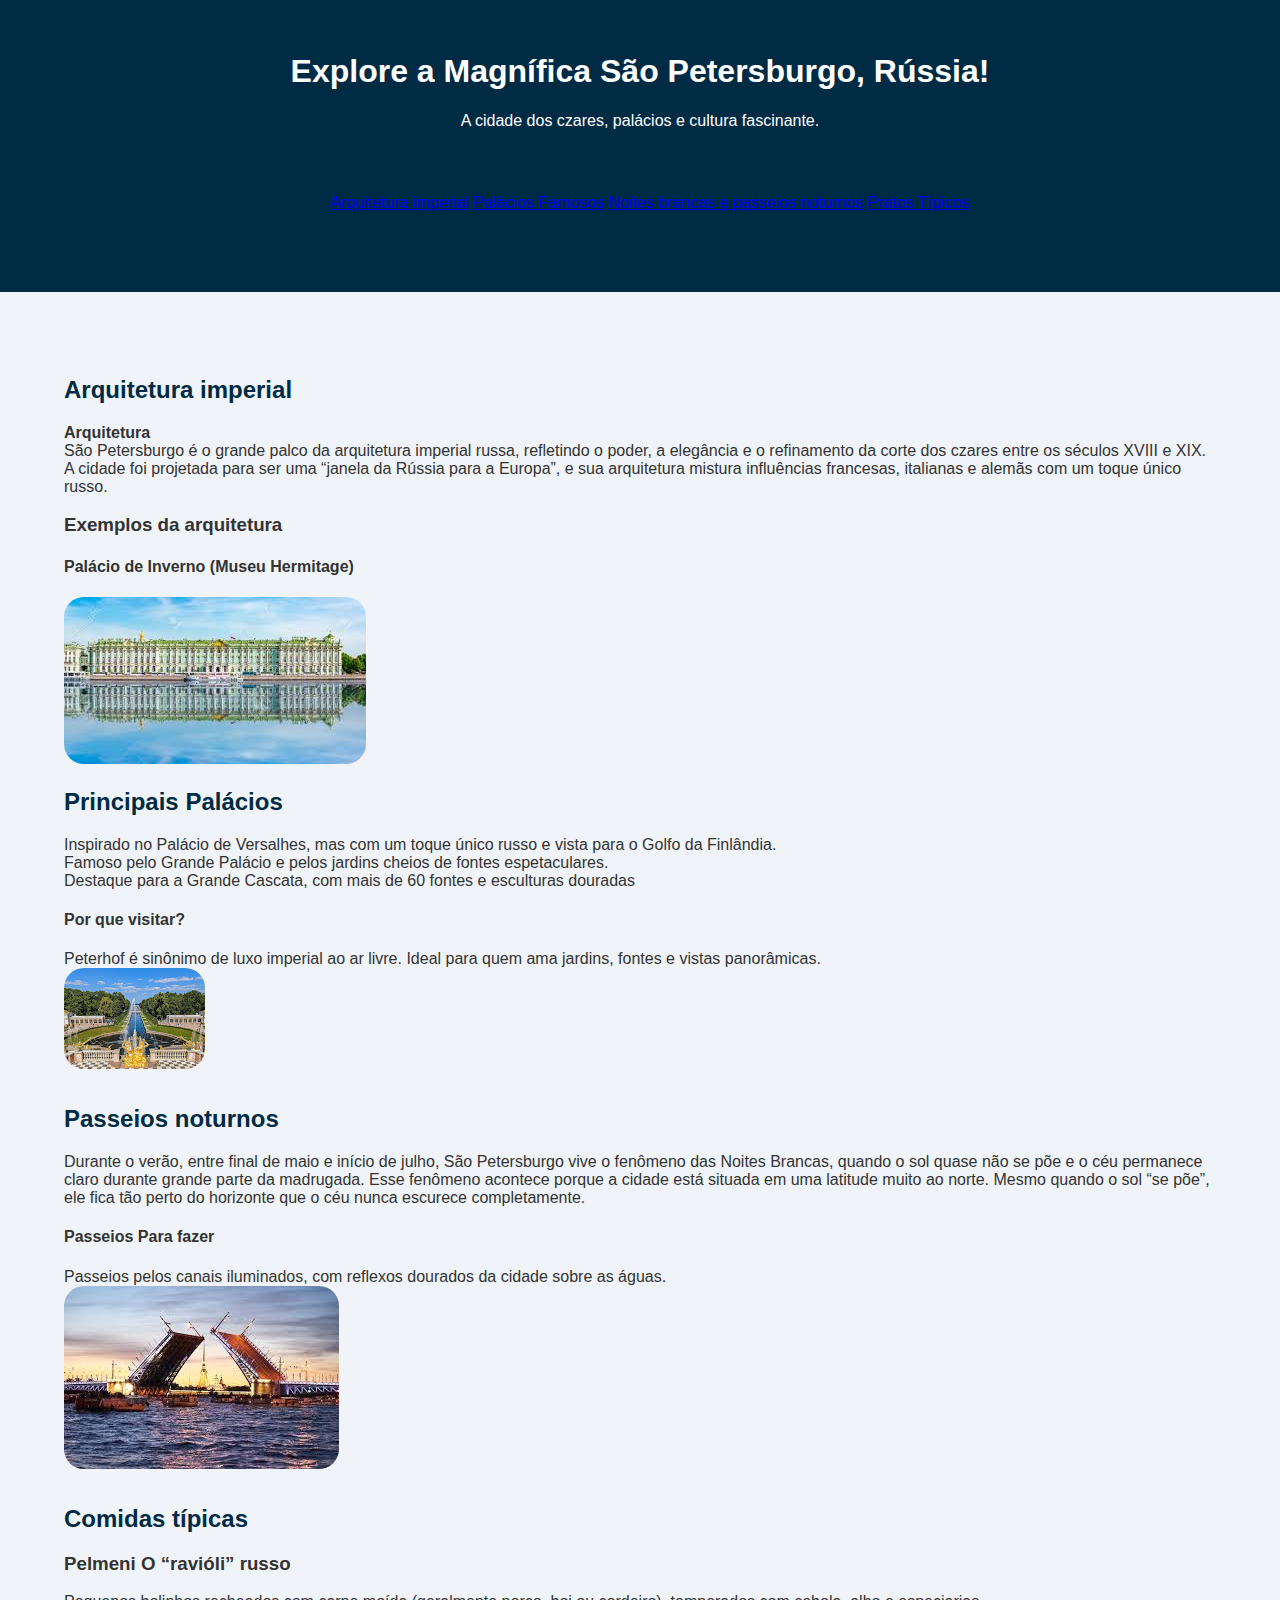
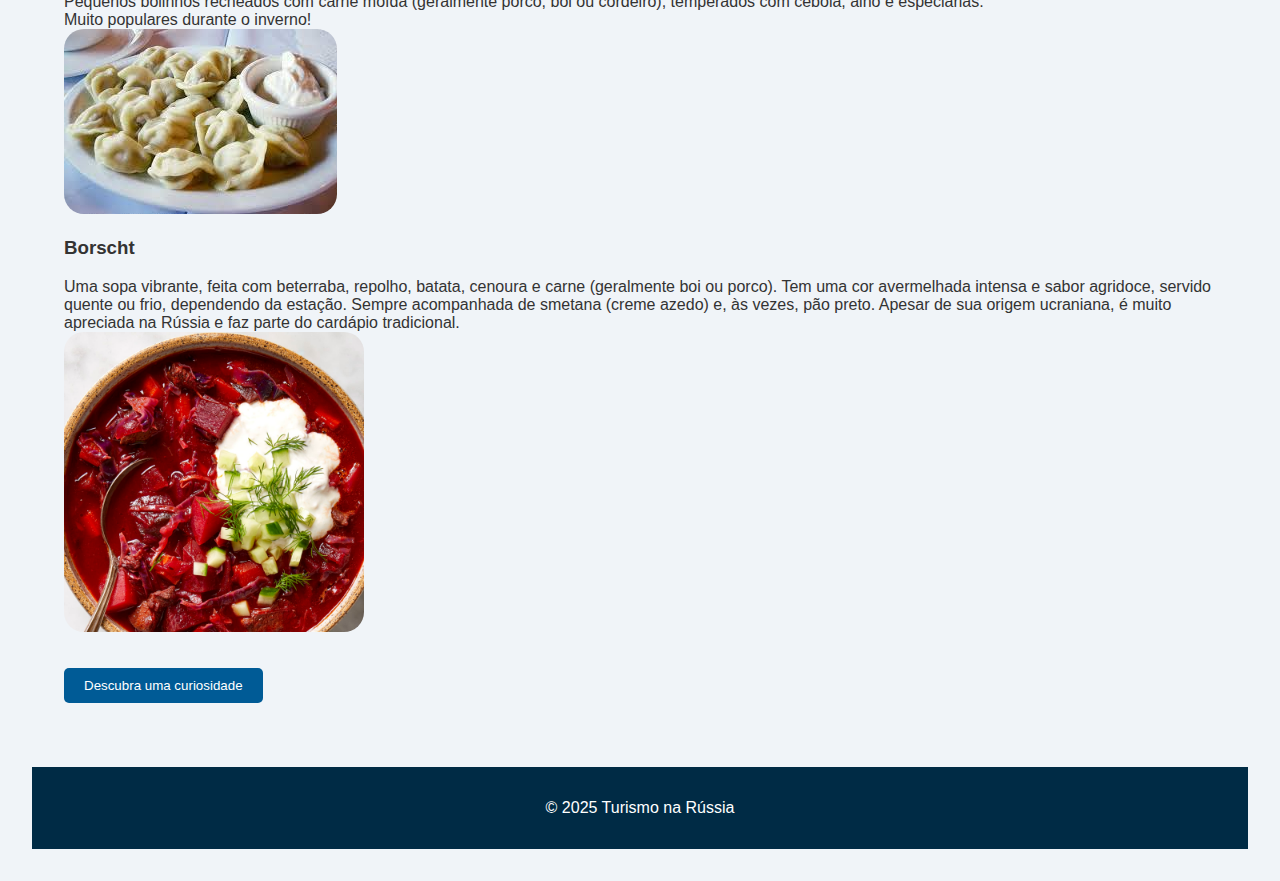
<file: index.html>
<!DOCTYPE html>
<html lang="pt-BR">
<head>
	<meta charset="UTF-8">
	<title>Descubra mais sobre São Petersburgo</title>
	<link rel="stylesheet" href="style.css">
</head>
<body>
	<header>
		<h1>Explore a Magnífica São Petersburgo, Rússia!</h1>
		<p>A cidade dos czares, palácios e cultura fascinante.</p>
		<main>
				<nav>
					<ul>
						<a href="#Arquitetura imperial">Arquitetura imperial</a>
						<a href="#Palácios como Peterhof e Catarina">Palácios Famosos</a>
						<a href="#Noites brancas e passeios noturnos">Noites brancas e passeios noturnos</a>
						<a href="#comidas">Pratos Típicos</a>
					</ul>
				</nav>
		</main>
	</header>


	<main>
		<main>
		
			<section id="Arquitetura imperial">
				<h2>Arquitetura imperial</h2>
				<p>
					<strong>Arquitetura</strong>
					<br>
					São Petersburgo é o grande palco da arquitetura imperial russa, refletindo o poder, a elegância e o refinamento da corte dos czares entre os séculos XVIII e XIX.
					<br>
					A cidade foi projetada para ser uma “janela da Rússia para a Europa”, e sua arquitetura mistura influências francesas, italianas e alemãs com um toque único russo.
					<br>
					<h3>Exemplos da arquitetura</h3>
					<h4>Palácio de Inverno (Museu Hermitage)</h4>
					<img src="MUSEU1.jpg" alt="Museu">
				</p>
				
		<section id="Palácios como Peterhof e Catarina">
			<h2>Principais Palácios</h2>
			<p>
				Inspirado no Palácio de Versalhes, mas com um toque único russo e vista para o Golfo da Finlândia.
				<br>
				Famoso pelo Grande Palácio e pelos jardins cheios de fontes espetaculares.
				<br>
				Destaque para a Grande Cascata, com mais de 60 fontes e esculturas douradas
				<h4>Por que visitar?</h4>
				Peterhof é sinônimo de luxo imperial ao ar livre. Ideal para quem ama jardins, fontes e vistas panorâmicas.
				<br>
				<img src="PALÁCIO2.jpg" alt="palácio">
			</p>
		</section>

		<section id="Noites brancas e passeios noturnos">
			<h2>Passeios noturnos</h2>
			<p>
				Durante o verão, entre final de maio e início de julho, São Petersburgo vive o fenômeno das Noites Brancas, quando o sol quase não se põe e o céu permanece claro durante grande parte da madrugada.

				Esse fenômeno acontece porque a cidade está situada em uma latitude muito ao norte. Mesmo quando o sol “se põe”, ele fica tão perto do horizonte que o céu nunca escurece completamente.
				<br>
				<h4>Passeios Para fazer</h4>
				Passeios pelos canais iluminados, com reflexos dourados da cidade sobre as águas.
				<br>
				<img src="NOITE BRANCA.jpg" alt="palácio">
		</section>

		<section id="comidas">
			<h2>Comidas típicas</h2>
			<p>
				<h3>Pelmeni  O “ravióli” russo</h3>
					Pequenos bolinhos recheados com carne moída (geralmente porco, boi ou cordeiro), temperados com cebola, alho e especiarias.
					<br>
					Muito populares durante o inverno!
					<br>
					<img src="Pelmeni.jpg" alt="Pelmeni">
				<h3>Borscht</h3>
				Uma sopa vibrante, feita com beterraba, repolho, batata, cenoura e carne (geralmente boi ou porco).
				Tem uma cor avermelhada intensa e sabor agridoce, servido quente ou frio, dependendo da estação.
				Sempre acompanhada de smetana (creme azedo) e, às vezes, pão preto.
				Apesar de sua origem ucraniana, é muito apreciada na Rússia e faz parte do cardápio tradicional.
				<br>
				<img src="Borscht.jpg" alt="Borscht" width="300" height="300">
			</p>

		</section>

		<section>
			<button onclick="descobrirMais()">Descubra uma curiosidade</button>
		</section>
	</main>

	<footer>
		<p>&copy; 2025 Turismo na Rússia</p>
	</footer>

	<script src="script.js"></script>
</body>
</html>
</file>
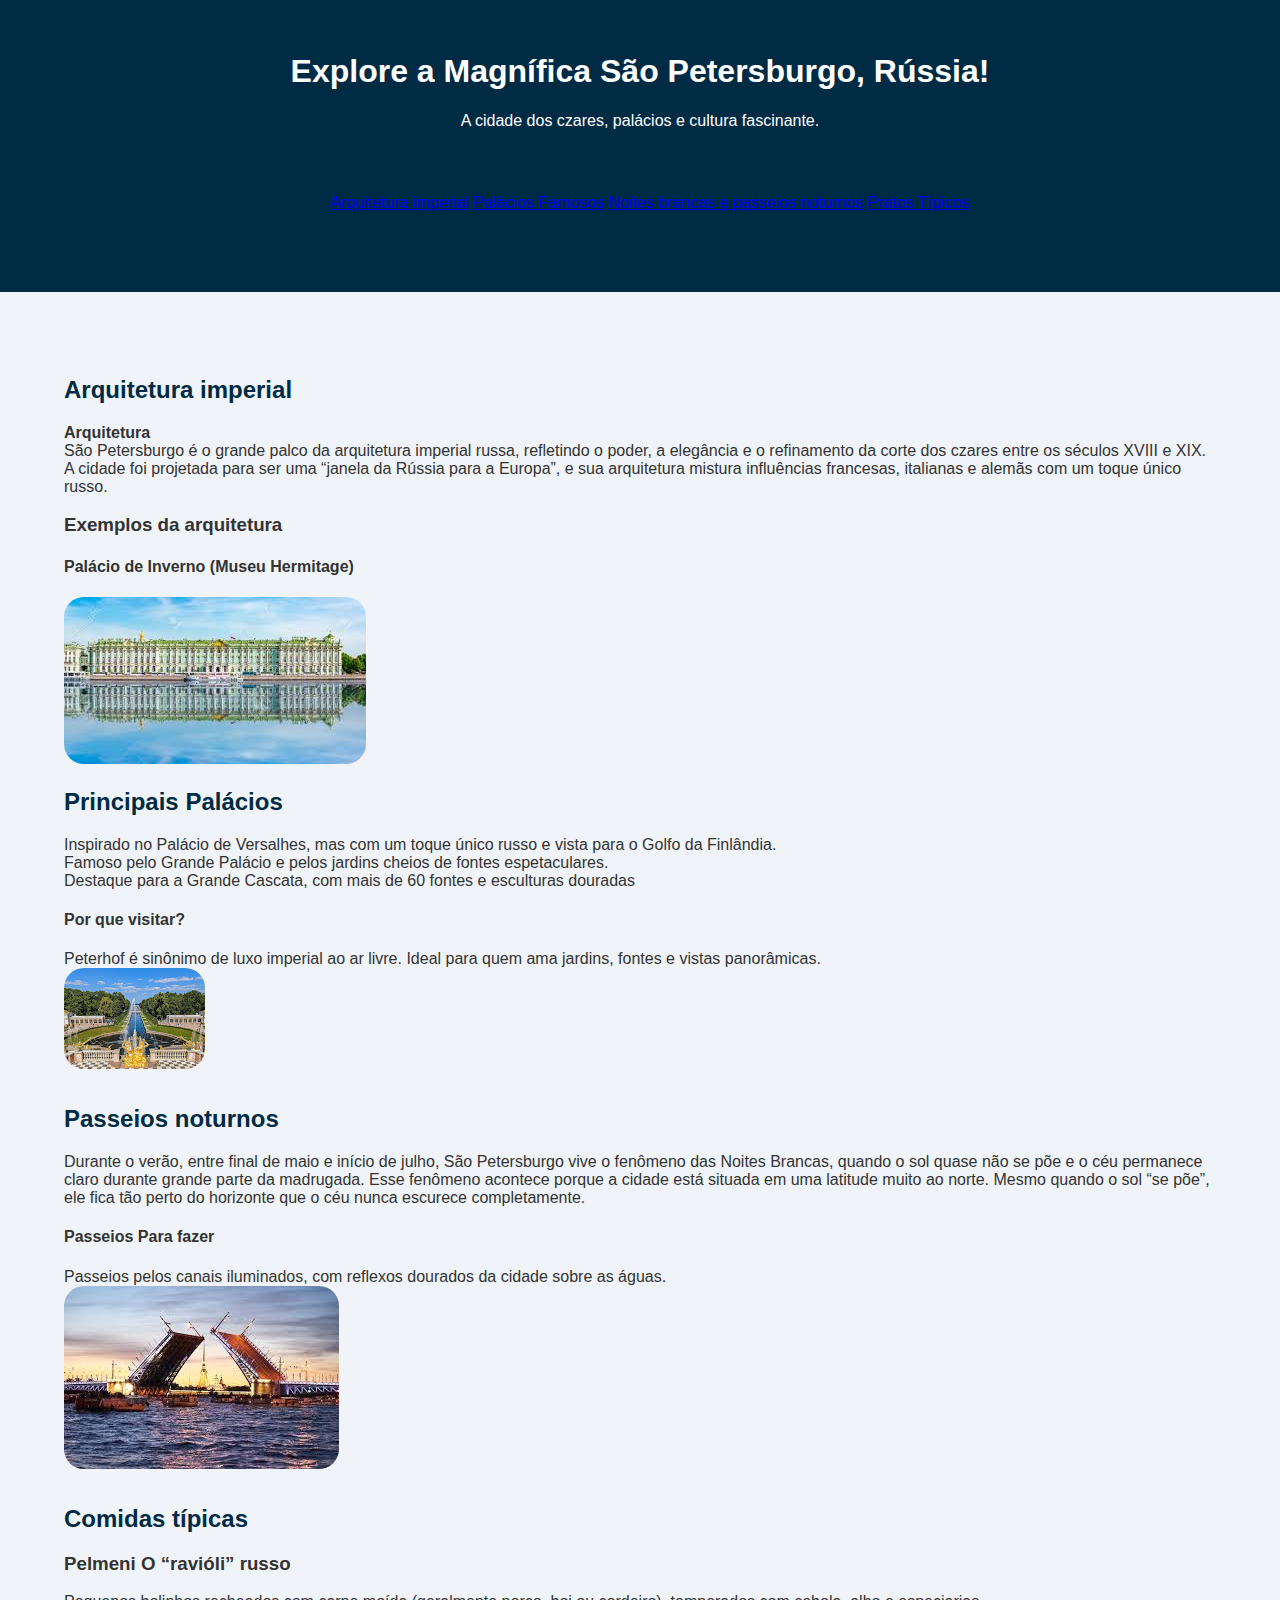
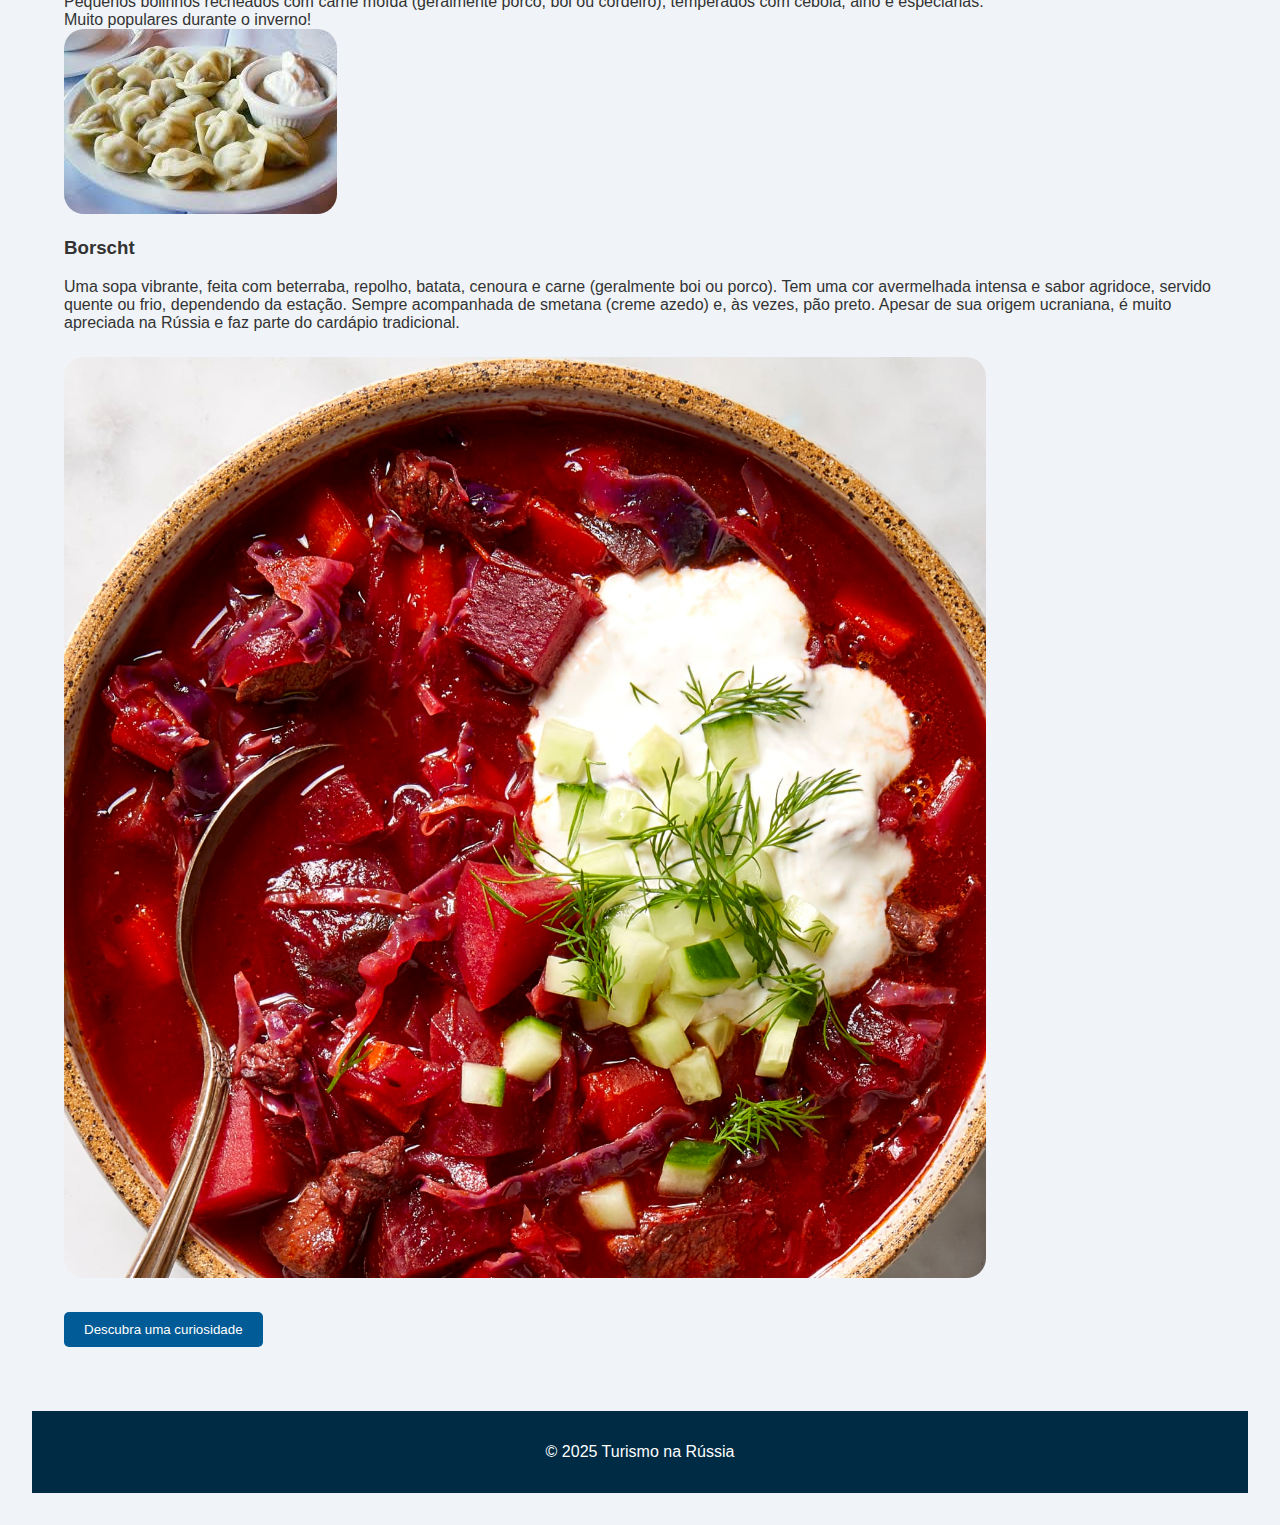
<file: ETllwIs6N6xNsprYXbtsYKEBAkpehwlm2D07dARC4SwyPA.htm>
<!DOCTYPE html>
<html lang="pt-BR">
<head>
	<meta charset="UTF-8">
	<title>Descubra mais sobre São Petersburgo</title>
	<link rel="stylesheet" href="style.css">
</head>
<body>
	<header>
		<h1>Explore a Magnífica São Petersburgo, Rússia!</h1>
		<p>A cidade dos czares, palácios e cultura fascinante.</p>
		<main>
				<nav>
					<ul>
						<a href="#Arquitetura imperial">Arquitetura imperial</a>
						<a href="#Palácios como Peterhof e Catarina">Palácios Famosos</a>
						<a href="#Noites brancas e passeios noturnos">Noites brancas e passeios noturnos</a>
						<a href="#comidas">Pratos Típicos</a>
					</ul>
				</nav>
		</main>
	</header>


	<main>
		<main>
		
			<section id="Arquitetura imperial">
				<h2>Arquitetura imperial</h2>
				<p>
					<strong>Arquitetura</strong>
					<br>
					São Petersburgo é o grande palco da arquitetura imperial russa, refletindo o poder, a elegância e o refinamento da corte dos czares entre os séculos XVIII e XIX.
					<br>
					A cidade foi projetada para ser uma “janela da Rússia para a Europa”, e sua arquitetura mistura influências francesas, italianas e alemãs com um toque único russo.
					<br>
					<h3>Exemplos da arquitetura</h3>
					<h4>Palácio de Inverno (Museu Hermitage)</h4>
					<img src="MUSEU1.jpg" alt="Museu">
				</p>
				
		<section id="Palácios como Peterhof e Catarina">
			<h2>Principais Palácios</h2>
			<p>
				Inspirado no Palácio de Versalhes, mas com um toque único russo e vista para o Golfo da Finlândia.
				<br>
				Famoso pelo Grande Palácio e pelos jardins cheios de fontes espetaculares.
				<br>
				Destaque para a Grande Cascata, com mais de 60 fontes e esculturas douradas
				<h4>Por que visitar?</h4>
				Peterhof é sinônimo de luxo imperial ao ar livre. Ideal para quem ama jardins, fontes e vistas panorâmicas.
				<br>
				<img src="PALÁCIO2.jpg" alt="palácio">
			</p>
		</section>

		<section id="Noites brancas e passeios noturnos">
			<h2>Passeios noturnos</h2>
			<p>
				Durante o verão, entre final de maio e início de julho, São Petersburgo vive o fenômeno das Noites Brancas, quando o sol quase não se põe e o céu permanece claro durante grande parte da madrugada.

				Esse fenômeno acontece porque a cidade está situada em uma latitude muito ao norte. Mesmo quando o sol “se põe”, ele fica tão perto do horizonte que o céu nunca escurece completamente.
				<br>
				<h4>Passeios Para fazer</h4>
				Passeios pelos canais iluminados, com reflexos dourados da cidade sobre as águas.
				<br>
				<img src="NOITE BRANCA.jpg" alt="palácio">
		</section>

		<section id="comidas">
			<h2>Comidas típicas</h2>
			<p>
				<h3>Pelmeni  O “ravióli” russo</h3>
					Pequenos bolinhos recheados com carne moída (geralmente porco, boi ou cordeiro), temperados com cebola, alho e especiarias.
					<br>
					Muito populares durante o inverno!
					<br>
					<img src="Pelmeni.jpg" alt="Pelmeni">
				<h3>Borscht</h3>
				Uma sopa vibrante, feita com beterraba, repolho, batata, cenoura e carne (geralmente boi ou porco).
				Tem uma cor avermelhada intensa e sabor agridoce, servido quente ou frio, dependendo da estação.
				Sempre acompanhada de smetana (creme azedo) e, às vezes, pão preto.
				Apesar de sua origem ucraniana, é muito apreciada na Rússia e faz parte do cardápio tradicional.
				<br>
				<h6><img src="Borscht.jpg" alt="Borscht"></h6>
			</p>

		</section>

		<section>
			<button onclick="descobrirMais()">Descubra uma curiosidade</button>
		</section>
	</main>

	<footer>
		<p>&copy; 2025 Turismo na Rússia</p>
	</footer>

	<script src="script.js"></script>
</body>
</html>
</file>
<file: style.css>
body {
    font-family: Arial, sans-serif;
    margin: 0;
    padding: 0;
    background-color: #f0f4f8;
    color: #333;
}

header {
    background-color: #002b45;
    color: white;
    padding: 2em;
    text-align: center;
}

title{
    color:#f0f4f8;
}

main {
    padding: 2em;
}

h2 {
    color: #002b45;
}

ul {
    list-style-type: square;
    padding-left: 20px;
}

section {
    margin-bottom: 2em;
}

img {
    max-width: 100%;
    height: center;
    border-radius: 20px;
}
h6 {
    max-width: 80%;
    height: center;
    border-radius: 10px;
}
button {
    background-color: #005b96;
    color: white;
    padding: 10px 20px;
    border: none;
    border-radius: 5px;
    cursor: pointer;
}

button:hover {
    background-color: #003f6b;
}

footer {
    text-align: center;
    background-color: #002b45;
    color: white;
    padding: 1em;
}
</file>
